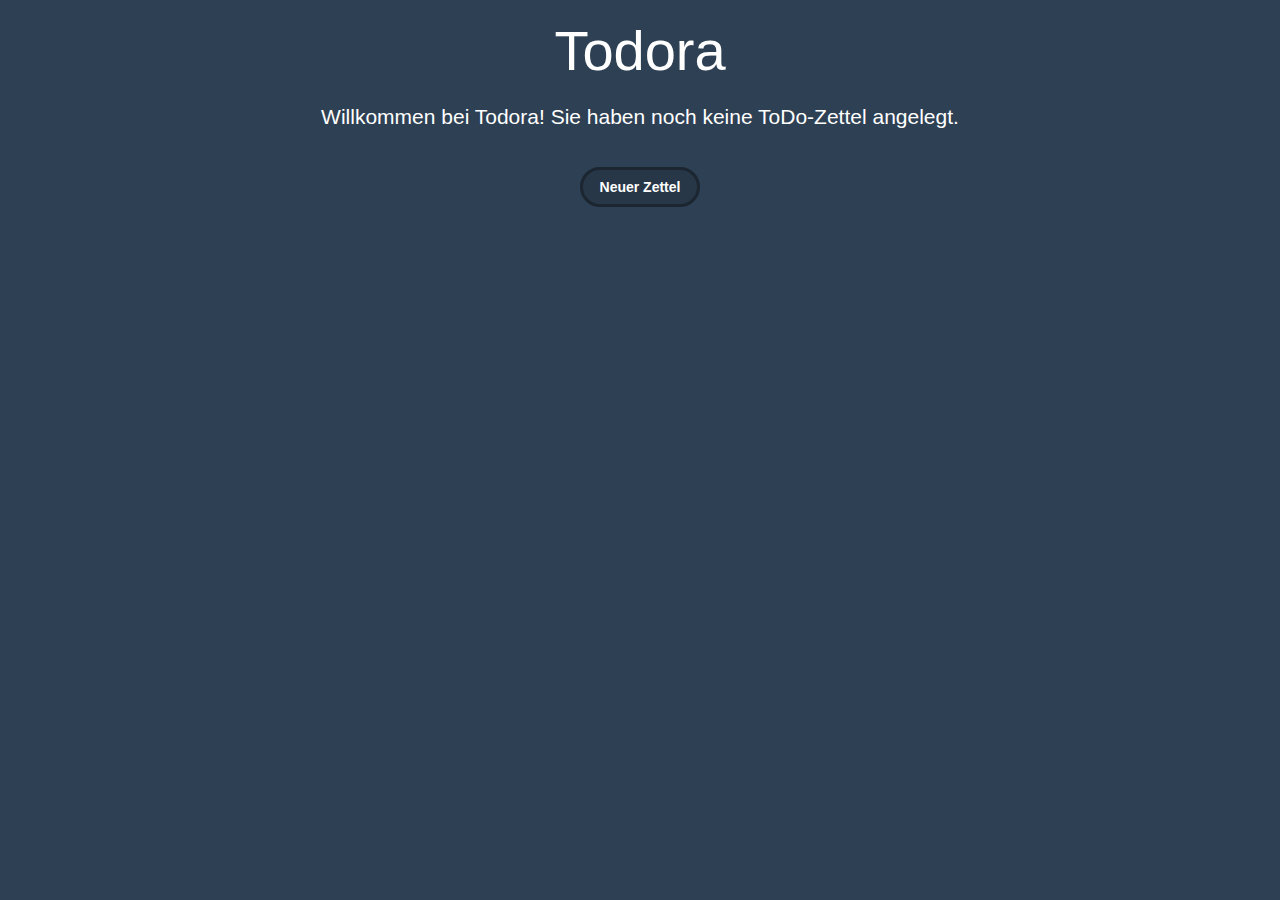
<file: index.html>
<!DOCTYPE html>
<html lang="de">
	<head>
		<meta charset="utf-8">
		<link rel="stylesheet" href="bootstrap.css">
		<link rel="stylesheet" href="bootstrap-theme.css">
		<link rel="stylesheet" href="styling.css">
		<script src="jquery-3.2.1.min.js"></script>
		<script src="todora.js"></script>
		<title>Todora</title>
	</head>
	
	<body>
		<header>
			<h1>Todora</h1>
			<p>Willkommen bei Todora! Sie haben noch keine ToDo-Zettel angelegt.</p>
			<button type="button" class="new">Neuer Zettel</button>
		</header>
		
	</body>
	
	
</html>
</file>
<file: styling.css>
body{
	color: white;
	background: #2E4053;
}

body header {
	text-align: center;
}

header p {
	margin: 20px;
	font-size: 1.5em;
	transition: opacity 0.5s ease;
}

header button {
	font-weight: bold;
	background: #283747;
	margin: 15px;
	color: #fff;
	width: 120px;
	height: 40px;
	text-align: center;	
	border-radius: 25px;
	border: 3px solid #1B2631;
}

h1{
	font-size: 4em;
}

.col-md-4 {
	width: 20%;
	background: #283747;
	margin: 50px;
	margin-left: 95px;
	border-radius: 10px 10px 25px 25px;
	padding: 25px;
	border: 5px solid #1B2631;
	opacity: 1;
	animation-name: op;
	animation-duration: 0.75s;
}

@keyframes op {
    from {opacity: 0;}
    to {opacity: 1;}
}

.col-md-4 h2 {
	text-align: center;
	margin-bottom: 35px;
	margin-top: 10px;
}

.col-md-4 h3 {
	text-align: center;
	padding-bottom: 15px;
}

.bg {
	background: white;
	border-radius: 4px;
	margin-bottom: 50px;
}

.progress {
	width: 0%;
	background: #1B2631;
	border-radius: 3px;
	transition: width 1s ease;
}

th {
	padding: 10px 5px 20px 10px;
}

th input {
	position: relative;
	bottom: 4px;
}

.delRow {
	width: 30px;
	height: 30px;
	font-weight: bold;
	background: #34495E;
	margin-left: 10px;
	border-radius: 25px;
	border: 3px solid #1B2631;
}

.finished {
	color: #95A5A6;
	text-decoration: line-through;	
}

.delete {
	width: 150px;
	height: 35px;
	margin: 25px 25px 10px 25px;
	font-weight: bold;
	background: #34495E;
	border-radius: 25px;
	border: 3px solid #1B2631;
	position: relative;
	
}

.add {
	width: 150px;
	height: 35px;
	margin: 25px 25px 10px 25px;
	font-weight: bold;
	background: #34495E;
	border-radius: 25px;
	border: 3px solid #1B2631;
	position: relative;
}
</file>
